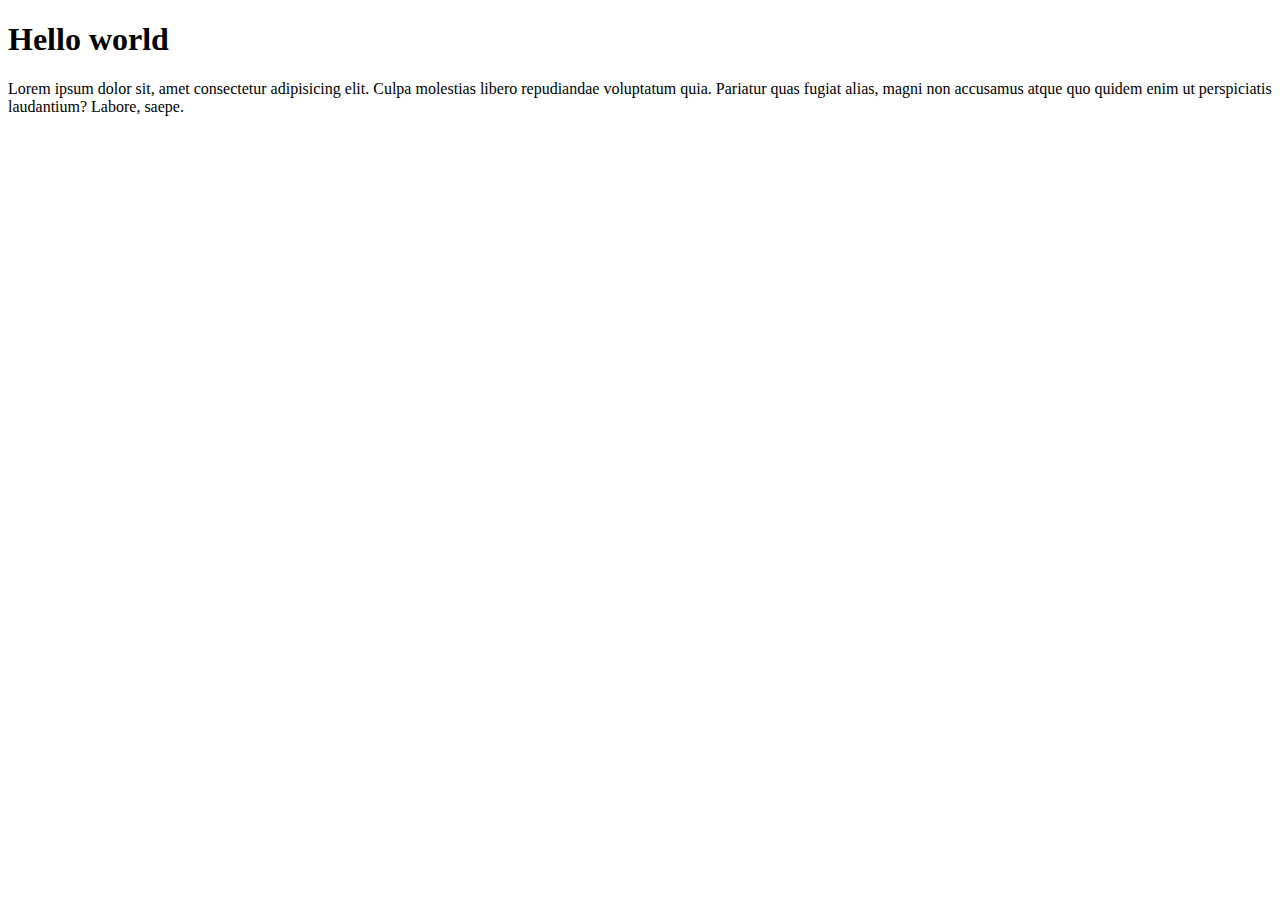
<file: ex001/index.html>
<!DOCTYPE html>
<html lang="pt-br">
<head>
    <meta charset="UTF-8">
    <meta name="viewport" content="width=device-width, initial-scale=1.0">
    <title>Meu primeiro programa em JS</title>
</head>
<body>
    <h1>Hello world</h1>
    <p>Lorem ipsum dolor sit, amet consectetur adipisicing elit. Culpa molestias libero repudiandae voluptatum quia. Pariatur quas fugiat alias, magni non accusamus atque quo quidem enim ut perspiciatis laudantium? Labore, saepe.</p>

    <script>
        window.alert("Minha primeira mensagem");
        window.prompt("Está gostando da linguágem?");
        window.confirm("Vamos continuar então!");
    </script>
</body>
</html>
</file>
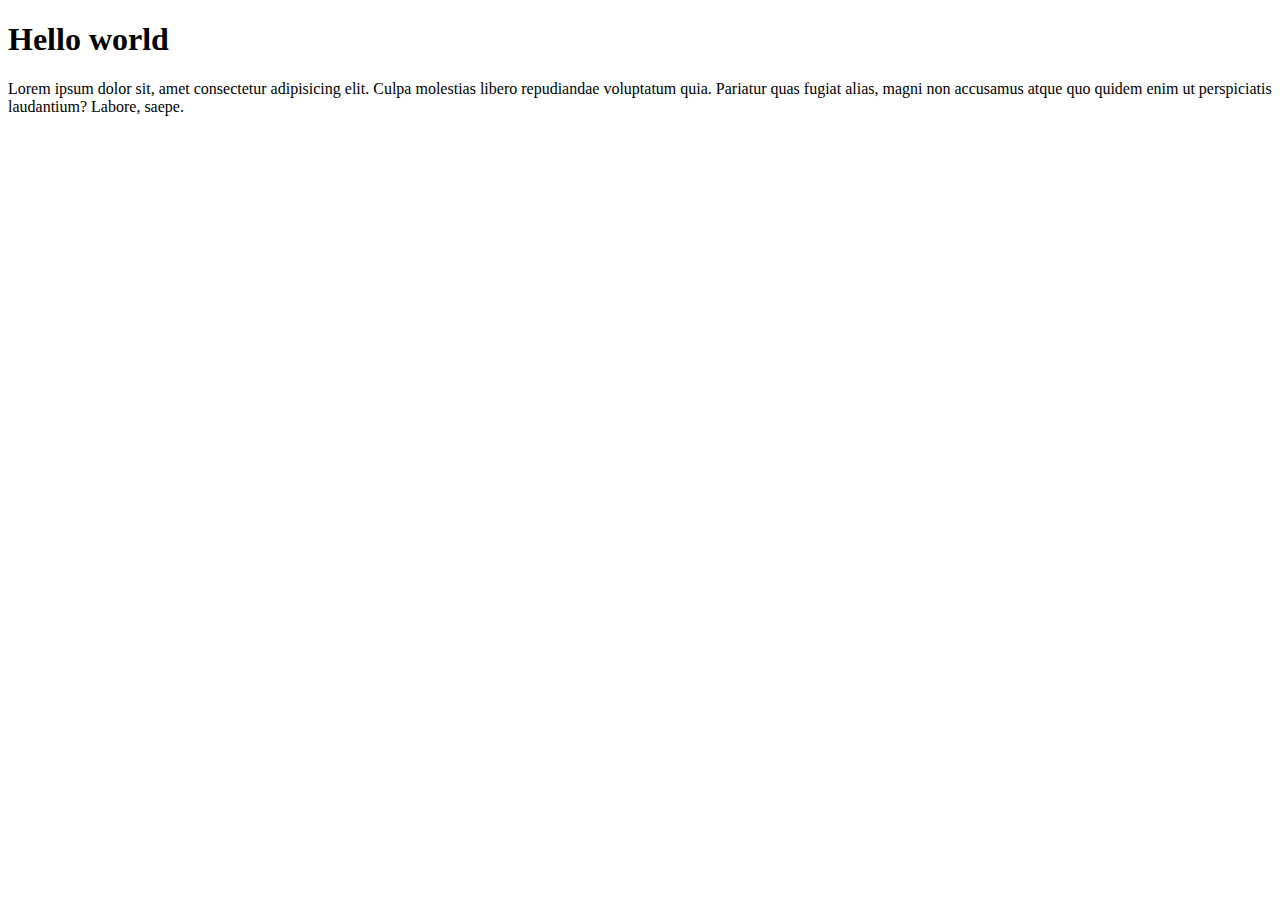
<file: ex002/index.html>
<!DOCTYPE html>
<html lang="pt-br">
<head>
    <meta charset="UTF-8">
    <meta name="viewport" content="width=device-width, initial-scale=1.0">
    <title>Meu primeiro programa em JS</title>
</head>
<body>
    <h1>Hello world</h1>
    <p>Lorem ipsum dolor sit, amet consectetur adipisicing elit. Culpa molestias libero repudiandae voluptatum quia. Pariatur quas fugiat alias, magni non accusamus atque quo quidem enim ut perspiciatis laudantium? Labore, saepe.</p>

    <script>

        /*
            window.alert - mostra uma mensagem na página
            window.prompt - faz uma pergunta na página
            window.confirm - aparece uma mensagem e botões de confirmação
            A concatenação aqui no JS é bem semelhante a do Java
        */

        var name = window.prompt("Qual seu nome?");
        window.alert("É um prazer ti conhecer " + name);

    </script>
</body>
</html>
</file>
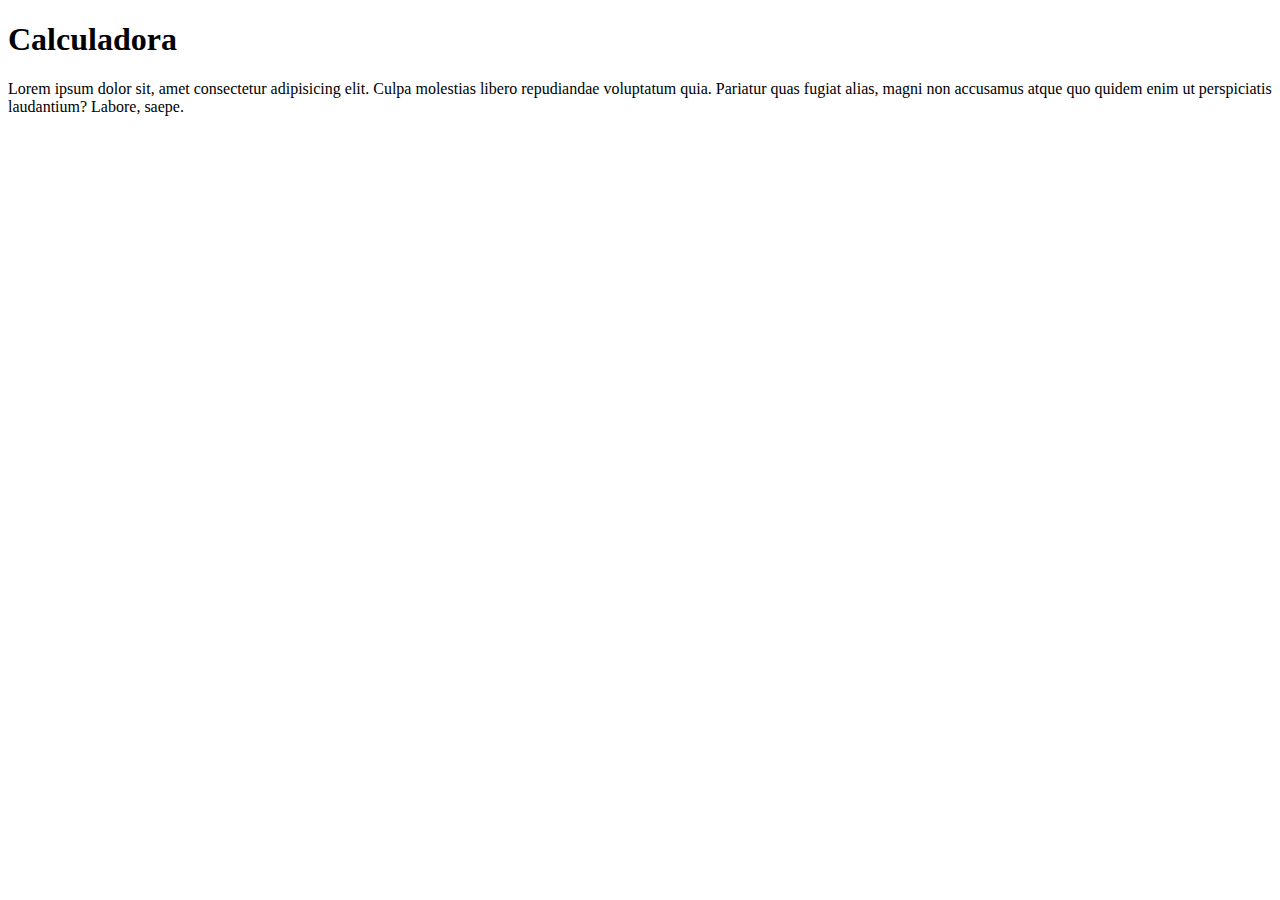
<file: ex003/index.html>
<!DOCTYPE html>
<html lang="pt-br">
<head>
    <meta charset="UTF-8">
    <meta name="viewport" content="width=device-width, initial-scale=1.0">
    <title>Calculadora 1.0</title>
</head>
<body>
    <h1>Calculadora</h1>
    <p>Lorem ipsum dolor sit, amet consectetur adipisicing elit. Culpa molestias libero repudiandae voluptatum quia. Pariatur quas fugiat alias, magni non accusamus atque quo quidem enim ut perspiciatis laudantium? Labore, saepe.</p>

    <script>

    var x = Number(window.prompt("Digite um número:"));
    var y = Number(window.prompt("Digite outro número:"));

    /*
        IMPORTANTE: por padrão o comando window retorna uma string
        Então para calcular com números é necessário fazer a conversão para evitar que o js faça concatenação com o operador +
    */

    var soma = x + y;

    window.alert(`A soma de ${x} + ${y} é ${soma} correto?`);

    </script>
</body>
</html>
</file>
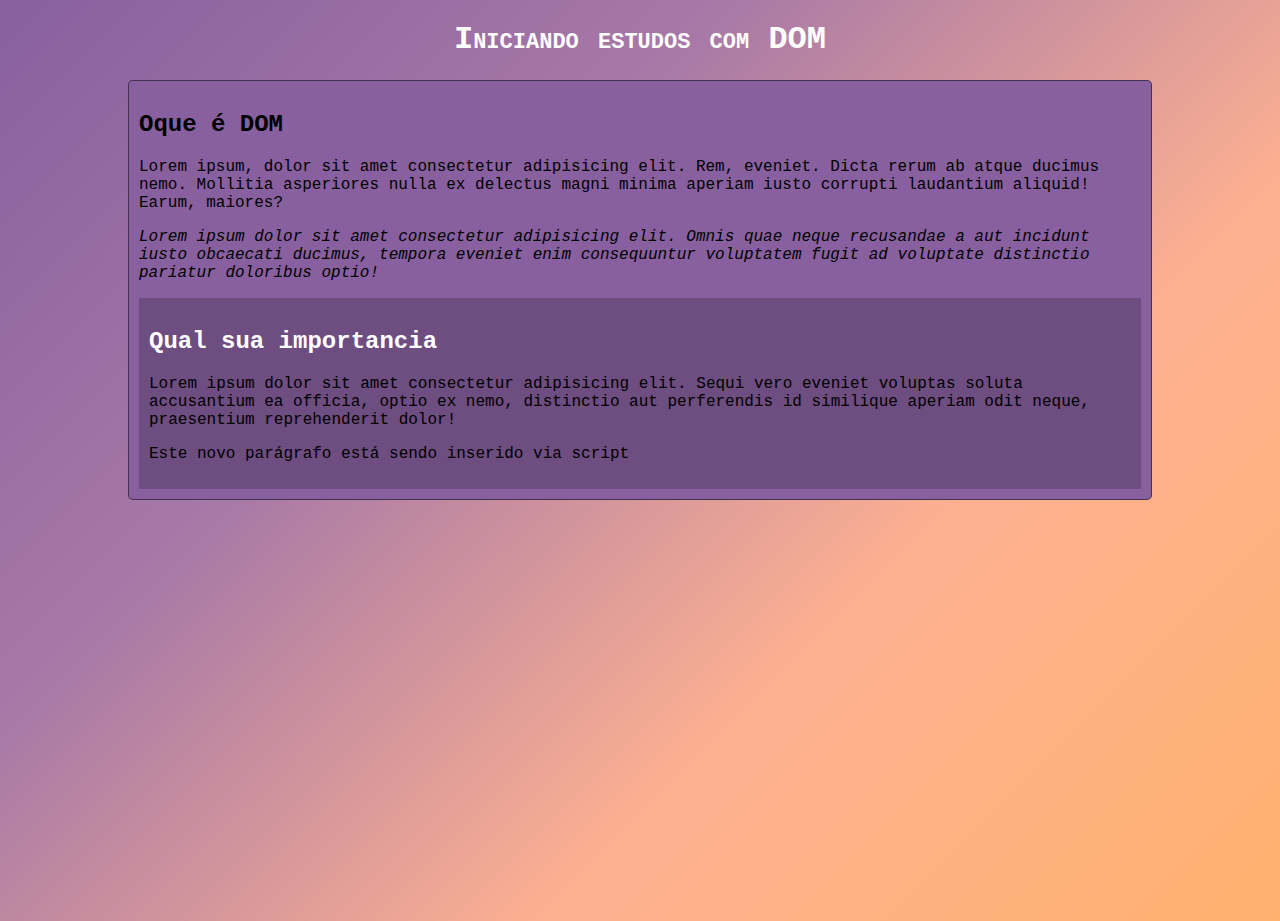
<file: ex005/index.html>
<!DOCTYPE html>
<html lang="pt-br">
<head>
    <meta charset="UTF-8">
    <meta name="viewport" content="width=device-width, initial-scale=1.0">
    <title>DOM</title>
    <style>
        body{
            font-family: 'Courier New', Courier, monospace;
            max-width: 80vw;
            margin: 0 auto;
            height: 100vh;
            background-image: linear-gradient(135deg, #88609F , #A879A7, #FEB191 , #FFB16E );
        }

        h1{
            text-align: center;
            font-variant: small-caps;
        }

        main{
            padding: 10px;
            border: 1px solid rgba(0, 0, 0, 0.500);
            border-radius: 5px;
            background-color: #88609F;
        }
    </style>
</head>
<body>
    <header>
        <h1>Iniciando estudos com DOM</h1>
    </header>
    <main>
        <h2>Oque é DOM</h2>
        <p>
            Lorem ipsum, dolor sit amet consectetur adipisicing elit. Rem, eveniet. Dicta rerum ab atque ducimus nemo. Mollitia asperiores nulla ex delectus magni minima aperiam iusto corrupti laudantium aliquid! Earum, maiores?
        </p>
        <p name="lorem2">
            Lorem ipsum dolor sit amet consectetur adipisicing elit. Omnis quae neque recusandae a aut incidunt iusto obcaecati ducimus, tempora eveniet enim consequuntur voluptatem fugit ad voluptate distinctio pariatur doloribus optio!
        </p>
        
        <div id="container">
            <h2 class="titulo2">Qual sua importancia</h2>
        
            <p>
                Lorem ipsum dolor sit amet consectetur adipisicing elit. Sequi vero eveniet voluptas soluta accusantium ea officia, optio ex nemo, distinctio aut perferendis id similique aperiam odit neque, praesentium reprehenderit dolor!
            </p>
        </div>
    </main>

    <script>
        
        var a = document.getElementById('container')
        a.addEventListener('click', clicar)
        a.addEventListener('mouseenter', entrar)
        a.addEventListener('mouseleave', sair)

        function clicar() {
            a.innerText = 'clicou!'
            a.style.background = 'red'
        }

        function entrar() {
            a.style.transform = 'scale(1.005)'
        }

        function sair() {
            a.style.transform = 'scale(1)'
        }

        var p1 = document.getElementById("container")
        p1.innerHTML += "<p>Este novo parágrafo está sendo inserido via script</p>"
        p1.style.background = '#6e4d81'
        p1.style.padding = '10px'
        
        var t = document.getElementsByTagName('h1')[0]
        t.style.color = 'white'
        /* Toda vez que usar um get que está no plural, deve ser indicado qual tag pegar atraves do indice com [] */

        var t2 = document.getElementsByClassName('titulo2')[0]
        t2.style.color = 'white'

        var p2 = document.getElementsByName('lorem2')[0]
        p2.style.fontStyle = 'italic'

        

    </script>
</body>
</html>
</file>
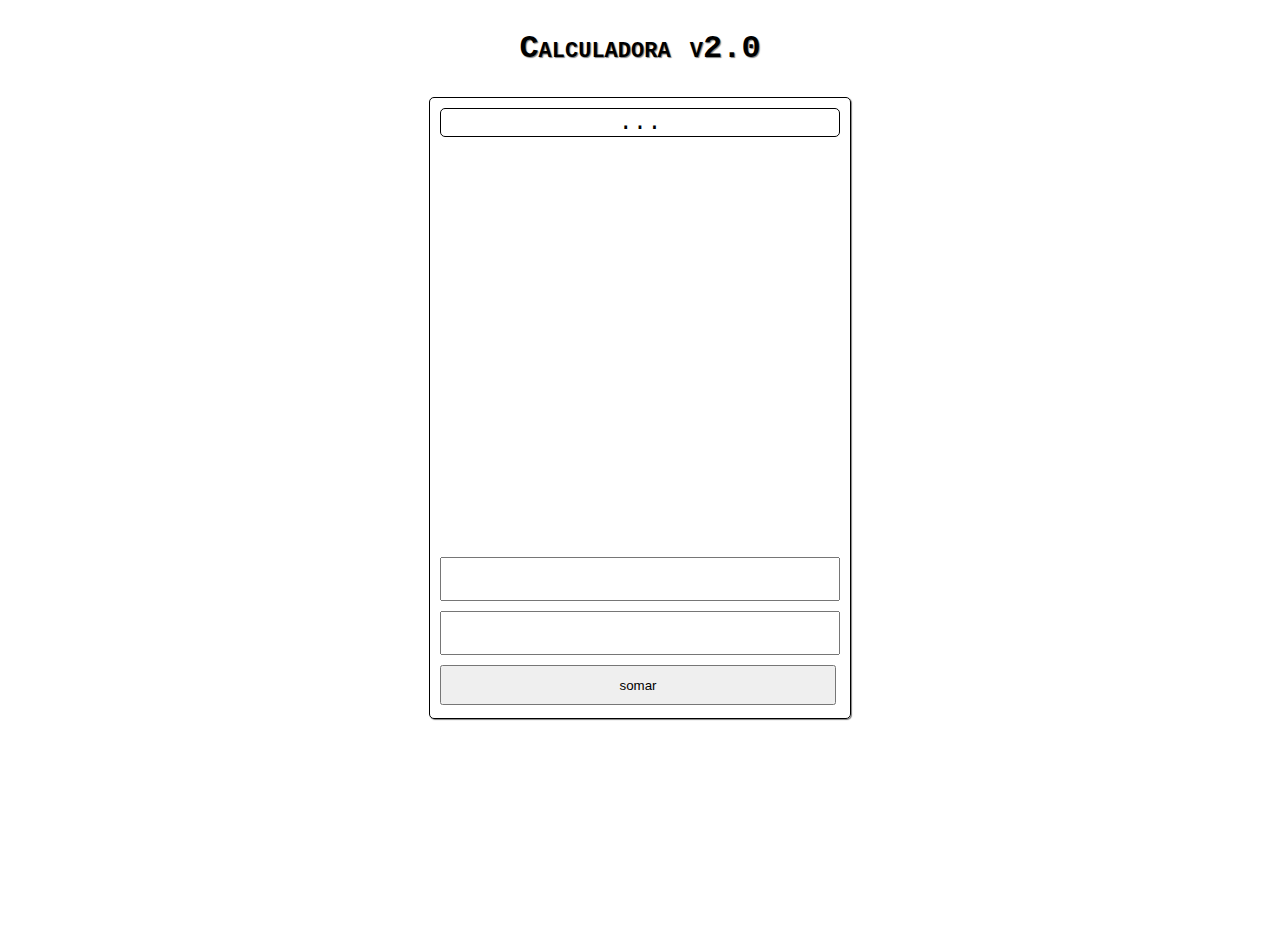
<file: ex006/index.html>
<!DOCTYPE html>
<html lang="pt-br">
<head>
    <meta charset="UTF-8">
    <meta name="viewport" content="width=device-width, initial-scale=1.0">
    <link rel="stylesheet" href="style.css">
    <title>Calculadora</title>
</head>
<body>
    <header>
        <h1>Calculadora v2.0</h1>
    </header>
    <main>
        <div id="container">
            <div id="resultado">
                ...
            </div>
            <input class="input" type="number" name="number1" id="number1">
            <input class="input" type="number" name="number2" id="number2">
            <input type="button" value="somar" onclick="Soma()" id="buttom">
            
        </div>
    </main>

    <script>

        function Soma() {
            var tn1 = document.getElementById('number1')
            var tn2 = document.getElementById('number2')
            var resultado = document.getElementById('resultado')
            var n1 = Number(tn1.value)
            var n2 = Number(tn2.value)

            var s = n1 + n2

            resultado.innerText = s
        }

    </script>
</body>
</html>
</file>
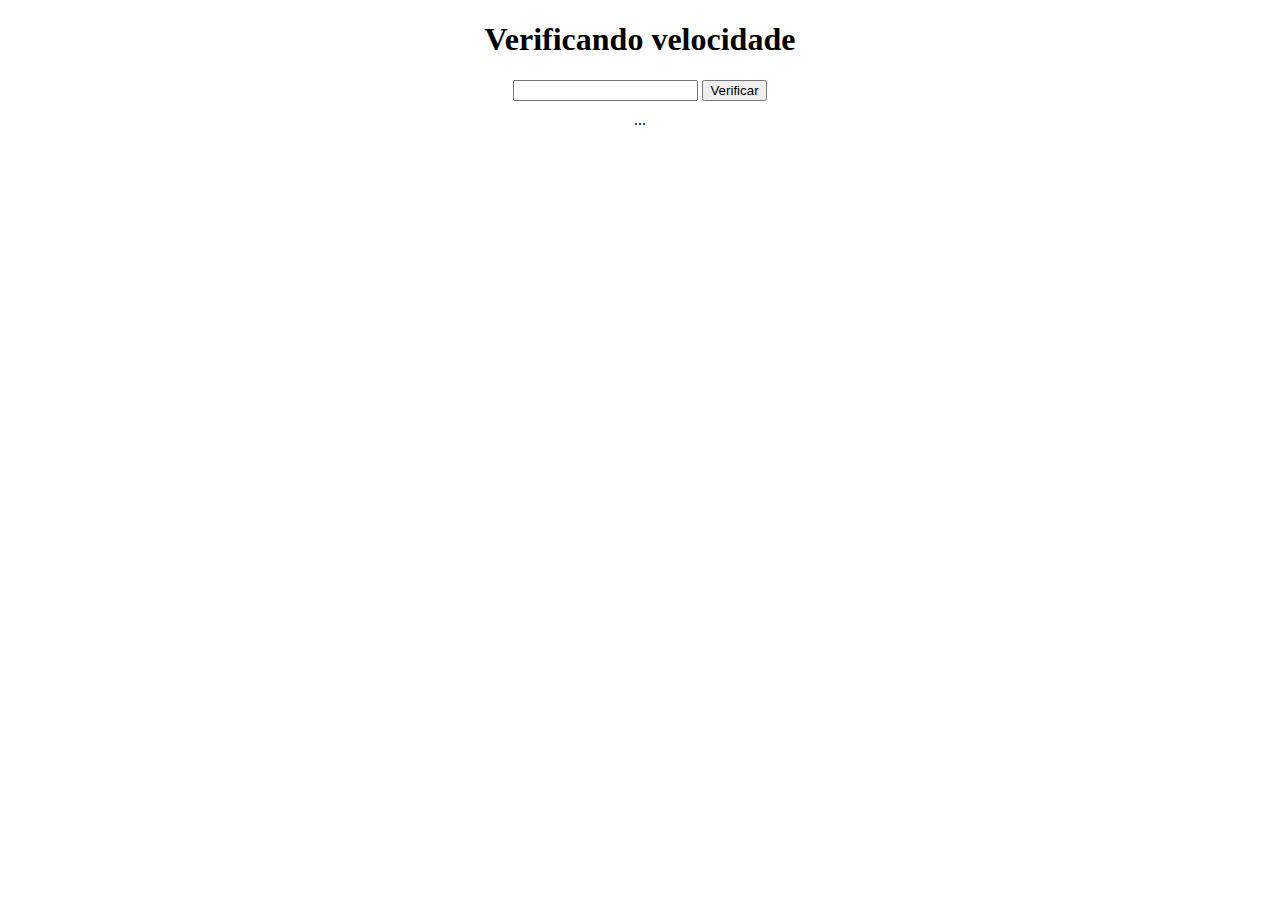
<file: ex007/index.html>
<!DOCTYPE html>
<html lang="pt-br">
<head>
    <meta charset="UTF-8">
    <meta name="viewport" content="width=device-width, initial-scale=1.0">
    <title>DETRAN</title>
    <style>
        body{
            text-align: center;
        }
        div{
            margin: 10px;
        }
        input#txt{
            text-align: right;
        }
    </style>
</head>
<body>
    <header>
        <h1>Verificando velocidade</h1>
    </header>
    <body>
        <div id="container">
            <input type="number" name="txt" id="txt">
            <input type="button" value="Verificar" onclick="verificar()">
        </div>
        <div id="resultado">...</div>
    </body>

    <script>

        function verificar() {
            var txt = document.querySelector('#txt')
            if( txt.value === ''){
                alert("o campo velocidade não pode estar vazio")
            }else{
                var result = document.querySelector('#resultado')
                var vel = Number(txt.value)
                if(vel > 110){
                    result.innerHTML = "Está acima da velocidade permitida"
                }
                else{
                    result.innerHTML = "Está dentro da velocidade permitida"
                }
            }
        }

    </script>

</body>
</html>
</file>
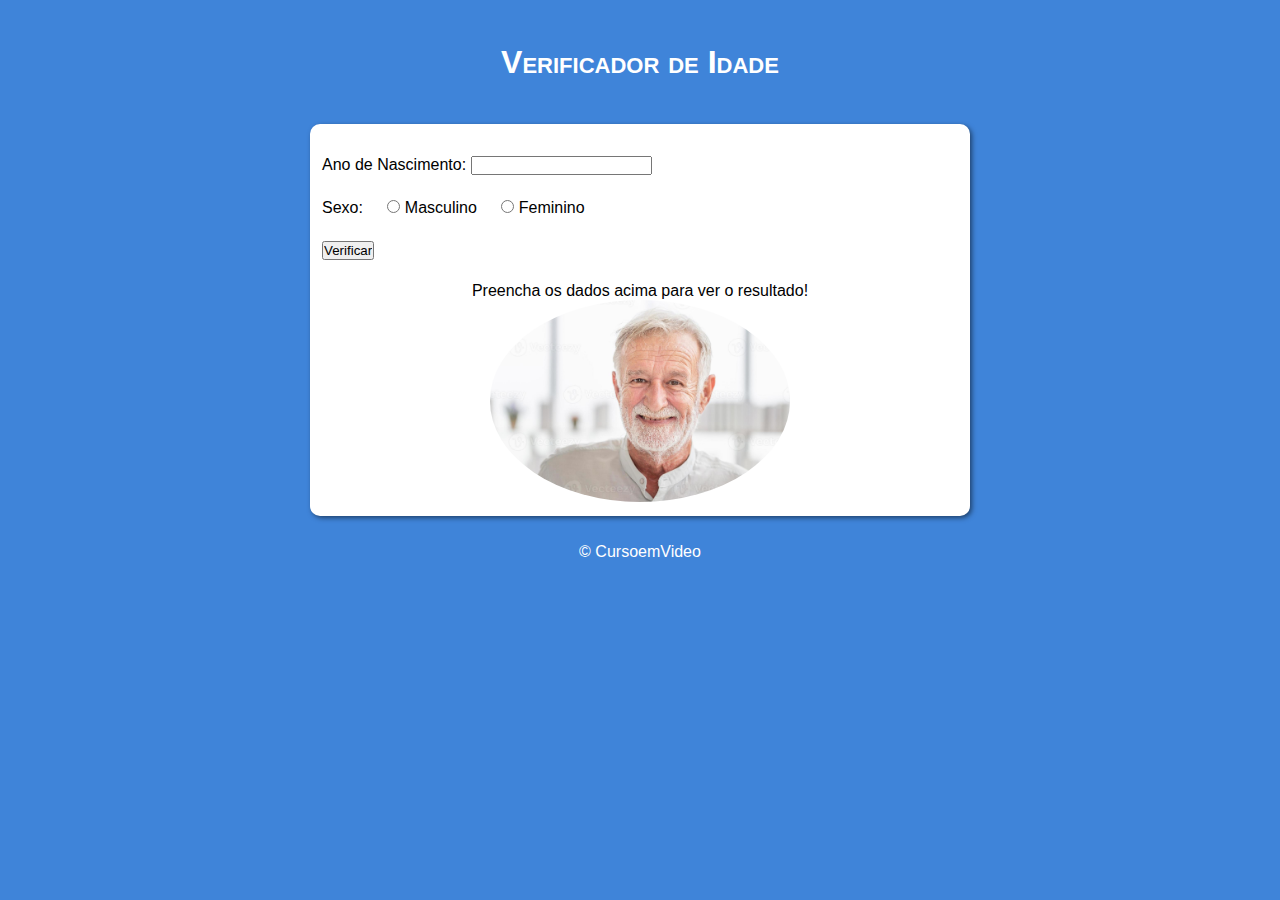
<file: ex008/index.html>
<!DOCTYPE html>
<html lang="pt-br">

<head>
    <meta charset="UTF-8">
    <meta name="viewport" content="width=device-width, initial-scale=1.0">
    <link rel="stylesheet" href="css/style.css">
    <title>Verificador de Idade</title>
</head>

<body>
    <header>
        <h1>
            Verificador de Idade
        </h1>
    </header>

    <main>
        <form>
            <fieldset>
                <label for="idade">Ano de Nascimento</label>: <input type="number" name="ano" id="ano">
            </fieldset>
            <fieldset>
                Sexo:
                <input type="radio" name="sexo" id="imasc">
                <label for="imasc">Masculino</label>
                <input type="radio" name="sexo" id="ifem">
                <label for="ifem">Feminino</label>
            </fieldset>
            <fieldset>
                <input type="button" value="Verificar" onclick="verificar()">
            </fieldset>
        </form>
        <div id="msg">
            Preencha os dados acima para ver o resultado!
        </div>
        <div>
            <img id="image" src="images/idoso.jpg" width="300px" alt="Pessoa feliz">
        </div>
    </main>

    <footer>
        <p>© CursoemVideo</p>
    </footer>
    <script src="scripts/javascript.js"></script>
</body>

</html>
</file>
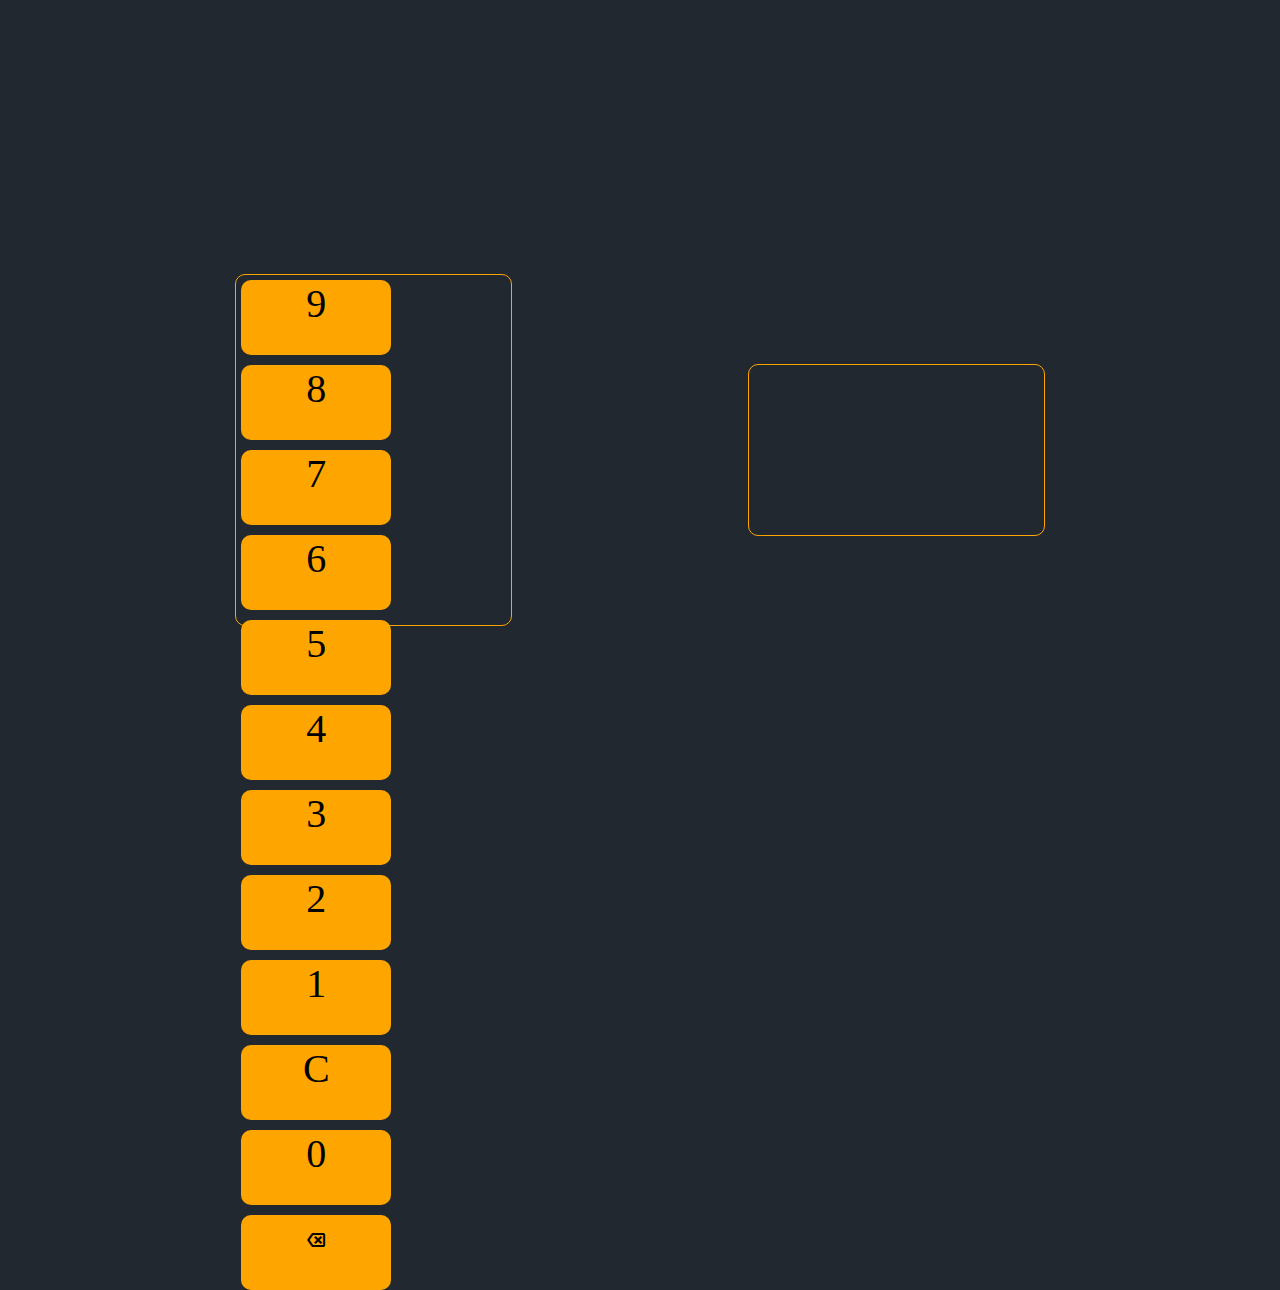
<file: ex009/index.html>
<!DOCTYPE html>
<html lang="en">
<head>
    <meta charset="UTF-8">
    <meta name="viewport" content="width=device-width, initial-scale=1.0">
    <title>Estudo de JavaScript</title>
    <link rel="stylesheet" href="style.css">
    <link rel="stylesheet" href="https://fonts.googleapis.com/css2?family=Material+Symbols+Outlined:opsz,wght,FILL,GRAD@20..48,100..700,0..1,-50..200" />
</head>
<body>
    <section class="flex-container" id="buttons">
        <div class="flex-item">
            9
        </div>
        <div class="flex-item">
            8
        </div>
        <div class="flex-item">
            7
        </div>
        <div class="flex-item">
            6 
        </div>
        <div class="flex-item">
            5   
        </div>
        <div class="flex-item">
            4
        </div>
        <div class="flex-item">
            3   
        </div>
        <div class="flex-item">
            2
        </div>
        <div class="flex-item">
            1
        </div>
        <div class="flex-item">
            C
        </div>
        <div class="flex-item">
            0
        </div>
        <div class="flex-item">
            <span class="material-symbols-outlined">
                backspace
            </span>
        </div>
    </section>
    <section id="display">
        
    </section>
    <script src="scripts/script.js"></script>
</body>
</html>
</file>
<file: ex006/style.css>
@charset "UTF-8";

:root{
    --font: 'Courier New', Courier, monospace;
}

*{
    margin: 0px;
    padding: 0px;
}

header > h1{
    text-shadow: 1px 1px 1px rgba(0, 0, 0, 0.500);
    font-variant: small-caps;
    margin: 30px auto;
    text-align: center;
}

body{
    font-family: var(--font);
    height: 100vh;
}

#container{
    display: block;
    margin: 50px auto;
    max-width: 400px;
    height: 600px;
    margin: auto;

    border: 1px solid black;
    border-radius: 5px;

    box-shadow: 1px 1px 1px rgba(0, 0, 0, 0.500);
    font-size: 1.5em;
    padding: 10px;
}

#resultado{
    border: 1px solid black;
    border-radius: 5px;
    text-align: center;
    margin-bottom: 420px;
}

input{
    margin-bottom: 10px;
    width: 99%;
    height: 3em;
    text-align: right;
}

input:hover{
    box-shadow: 1px 1px 1px rgba(0, 0, 0, 0.500);
}

#buttom{
    text-align: center;
}
</file>
<file: ex008/css/style.css>
@charset "UTF-8";

:root{
    --corPrimaria: #3F84D9;
    --font: Arial, Helvetica, sans-serif;
}

*{
    margin: 0px;
    padding: 0px;
}

header, footer{
    color: white;
    text-align: center;
}

h1{
    font-variant: small-caps;
    line-height: 2em;
    margin: 30px 0px;
}

body{
    font-family: var(--font);
    background-color: var(--corPrimaria);

    margin: 0px auto;
}

main{
    margin: auto;
    padding: 10px;
    width: 50vw;
    background-color: white;
    border-radius: 10px;
    box-shadow: 2px 2px 5px rgba(0, 0, 0, 0.500);
}

fieldset{
    border-color: transparent;
    margin: 20px 0px;
}

#imasc, #ifem{
    margin-left: 20px;
}

div{
    text-align: center;
}

img{
    border-radius: 50%;
}

footer{
    margin-top: 20px;
    line-height: 2em;
}
</file>
<file: ex009/style.css>
@charset "UTF-8";

:root{
    --primary-color: #212830;
}

*{
    padding: 0px;
    margin: 0px;
}

body{
    height: 100vh;
    width: 100vw;
    background-color: var(--primary-color);
    display: flex;
    flex-flow: row nowrap;
    align-items: center;
    justify-content: space-evenly;
    color: white;
    font-size: 2.5em;
}

.flex-container{
    display: flex;
    flex-flow: row wrap;
    justify-content: space-between;
    align-items: center;
    border: 1px solid orange;
    border-radius: 10px;
    height: 350px;
    width: 275px;
}

.flex-item{
    color: black;
    height: 75px;
    flex: 0 1 150px;
    margin: 5px;
    border-radius: 10px;
    background-color: orange;
    text-align: center;
}

span{
    font-size: 3em;
    font-weight: 800;
}

#display{
    display: flex;
    justify-content: flex-end;
    padding: 10px;
    align-items: center;
    border: 1px solid orange;
    height: 150px;
    border-radius: 10px;
    width: 275px;
}

@keyframes Animation {
    0%{
        scale: 1;
    }

    50%{
        scale: .8;
    }

    100%{
        scale: 1;
    }
}
</file>
